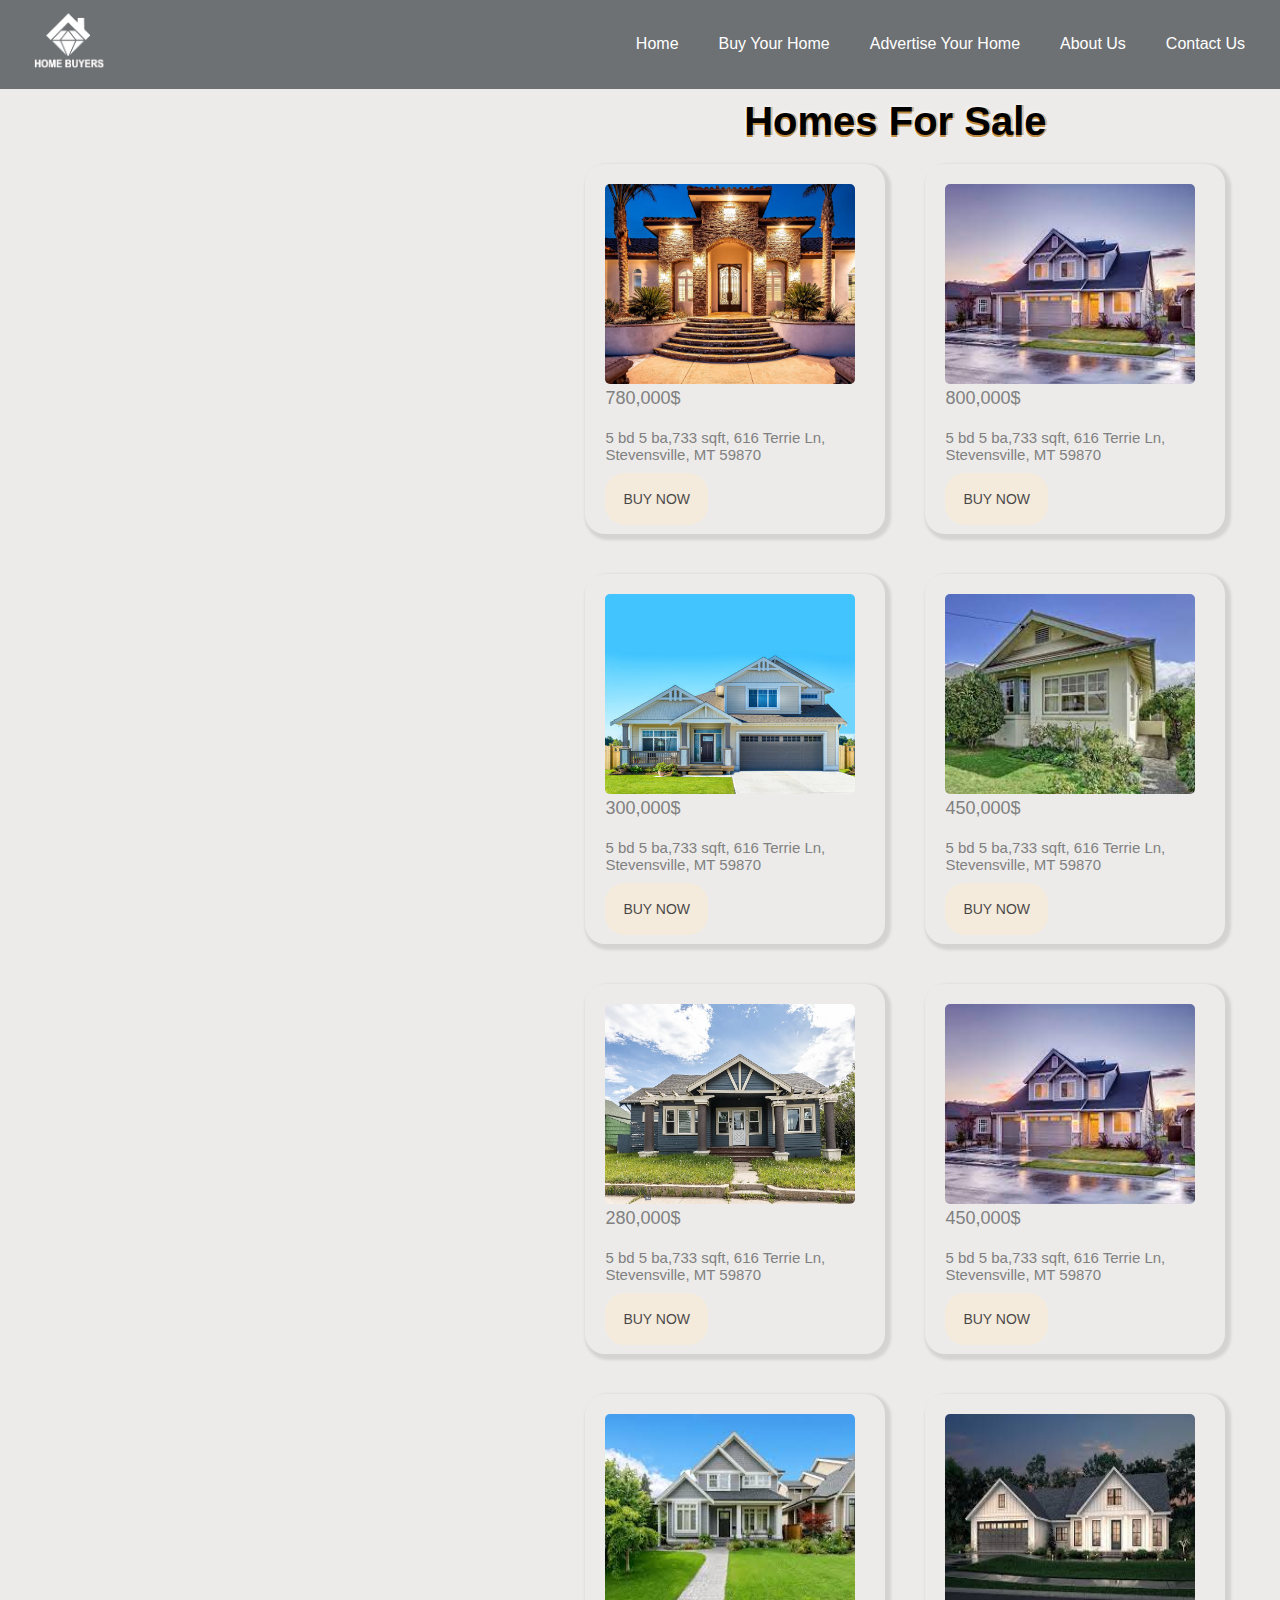
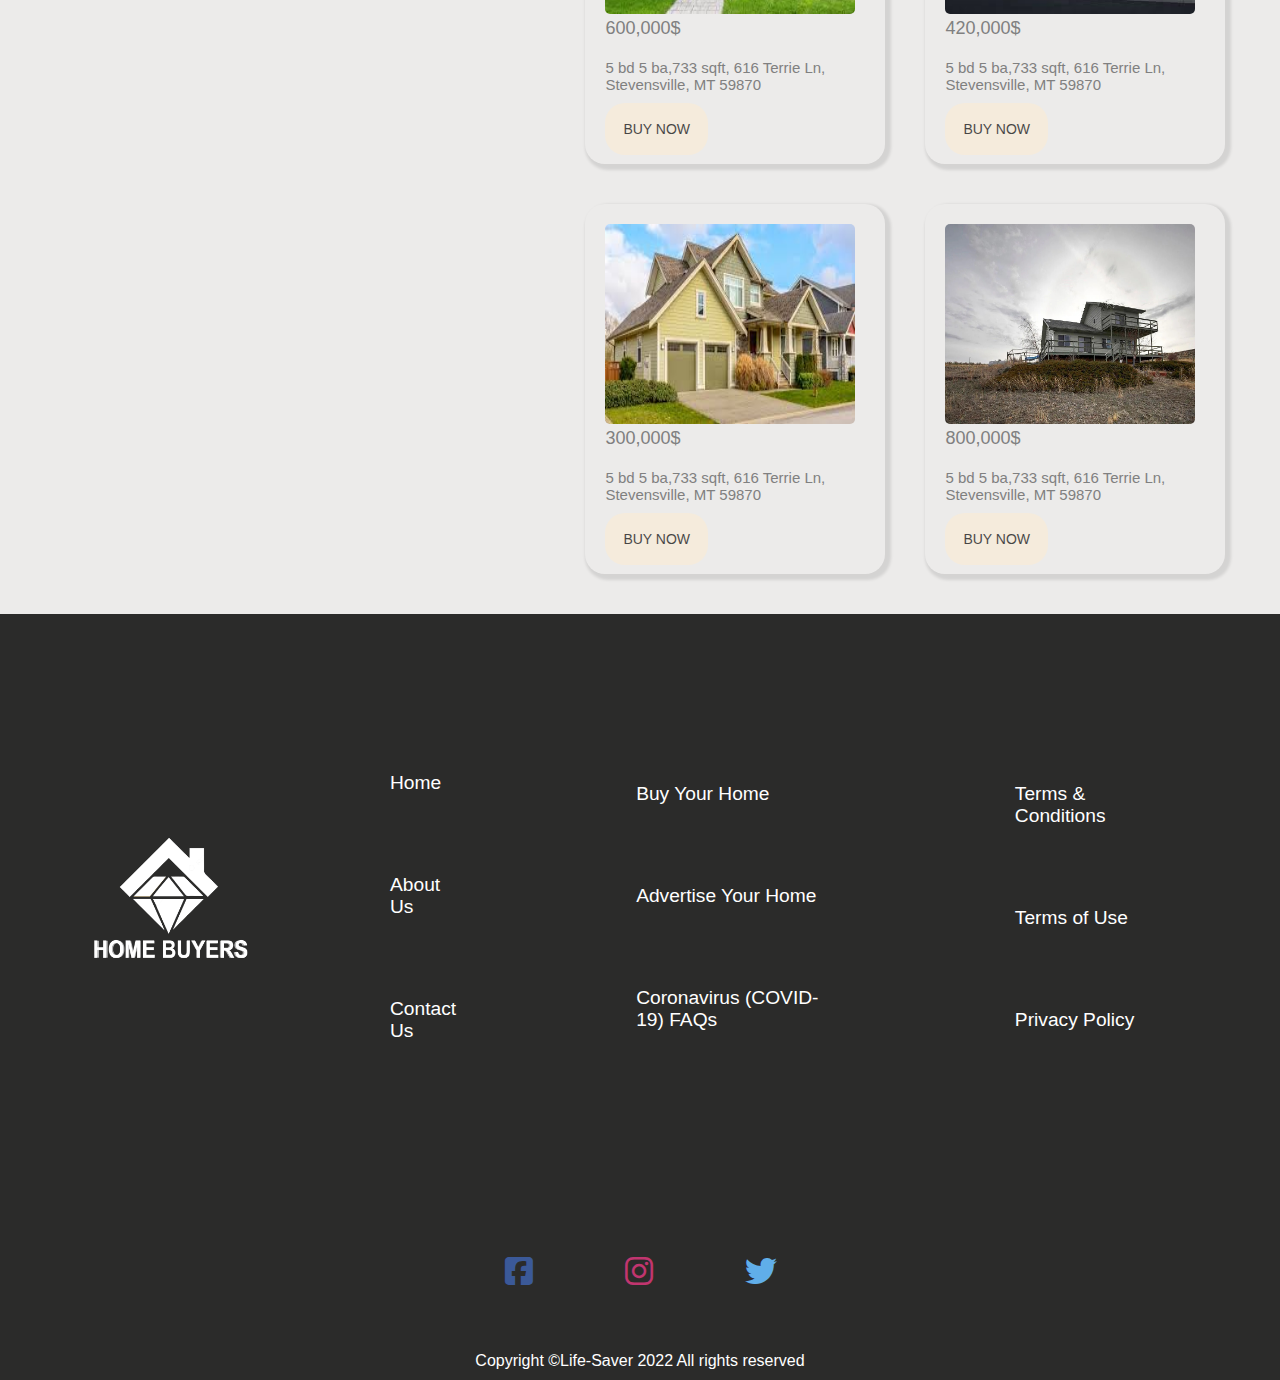
<file: html/buy.html>
<!DOCTYPE html>
<html lang="en">
<head>
    <meta charset="UTF-8">
    <meta http-equiv="X-UA-Compatible" content="IE=edge">
    <meta name="viewport" content="width=device-width, initial-scale=1.0">
    <link rel="stylesheet" href="../css/buy.css">
    <link rel="icon" type="image/x-icon" href="../images/meza3.png">
    <link rel="stylesheet" href="https://cdnjs.cloudflare.com/ajax/libs/font-awesome/6.2.0/css/all.min.css">
    <title>Buy Your Home</title>
    <style>

        
    </style>
</head>
<body>
   <nav>
      <img src="..\images/meza3.png" alt="Logo" class="logo">
      <ul>
          <li>
          <a href="index.html">Home</a>
          </li>
          <li>
              <a href="buy.html">Buy Your Home</a>
          </li>
          <li>
              <a href="sell.html">Advertise Your Home</a>
          </li>
          <li>
              <a href="about.html">About Us</a>
          </li>
          <li>
              <a href="contact.html">Contact Us</a>
          </li>
      </ul>
  </nav>
    <div class="page">
    <div class="map">
        <iframe src="https://www.google.com/maps/embed?pb=!1m18!1m12!1m3!1d423287.76507804816!2d-117.87034083304617!3d34.019862316535324!2m3!1f0!2f0!3f0!3m2!1i1024!2i768!4f13.1!3m3!1m2!1s0x80c2c75ddc27da13%3A0xe22fdf6f254608f4!2z2YTZiNizINij2YbYrNmE2YjYs9iMINmD2KfZhNmK2YHZiNix2YbZitin2Iwg2KfZhNmI2YTYp9mK2KfYqiDYp9mE2YXYqtit2K_YqQ!5e0!3m2!1sar!2seg!4v1676615284989!5m2!1sar!2seg" width="100%" height="1720" style="border:0;" allowfullscreen="" loading="lazy" referrerpolicy="no-referrer-when-downgrade"></iframe>
</div>
    <aside>
      <h1>Homes For Sale</h1>
        <div class="parent">
        
 <div class="cards">
    <img src="../images/59f9836de5adfe10954468afa1525eac-uncropped_scaled_within_1536_1152.jpg" class="img" id="house1">
    <p class="price"> 780,000$ </p>
    <p class="house-info">5 bd 5 ba,733 sqft, 616 Terrie Ln, Stevensville, MT 59870</p>
    <button>BUY NOW</button>
 </div>
 <div class="cards">
    <img src="../images/house6.jpg" class="img">
    <p class="price"> 800,000$ </p>
    <p class="house-info">5 bd 5 ba,733 sqft, 616 Terrie Ln, Stevensville, MT 59870</p>
    <button>BUY NOW</button>
 </div>
 <div class="cards">
    <img src="../images/house5.jpg" class="img">
    <p class="price"> 300,000$ </p>
    <p class="house-info">5 bd 5 ba,733 sqft, 616 Terrie Ln, Stevensville, MT 59870</p>
    <button>BUY NOW</button>
 </div>
 <div class="cards">
    <img src="../images/house4.jpg" class="img">
    <p class="price"> 450,000$ </p>
    <p class="house-info">5 bd 5 ba,733 sqft, 616 Terrie Ln, Stevensville, MT 59870</p>
    <button>BUY NOW</button>
 </div>
 <div class="cards">
   <img src="../images/9ef9d7c55081846104b7892126c8b8ce-uncropped_scaled_within_1536_1152.jpg" class="img" id="house2">
    <p class="price"> 280,000$ </p>
    <p class="house-info">5 bd 5 ba,733 sqft, 616 Terrie Ln, Stevensville, MT 59870</p>
    <button>BUY NOW</button>
 </div>
 <div class="cards">
    <img src="../images/house6.jpg" class="img">
    <p class="price"> 450,000$ </p>
    <p class="house-info">5 bd 5 ba,733 sqft, 616 Terrie Ln, Stevensville, MT 59870</p>
    <button>BUY NOW</button>
 </div>
 <div class="cards">
    <img src="../images/house7.jpg" class="img">
    <p class="price"> 600,000$ </p>
    <p class="house-info">5 bd 5 ba,733 sqft, 616 Terrie Ln, Stevensville, MT 59870</p>
    <button>BUY NOW</button>
 </div>
 <div class="cards">
    <img src="../images/house8.jpg" class="img">
    <p class="price"> 420,000$ </p>
    <p class="house-info">5 bd 5 ba,733 sqft, 616 Terrie Ln, Stevensville, MT 59870</p>
    <button>BUY NOW</button>
 </div>
 <div class="cards">
    <img src="../images/house9.jpg" class="img">
    <p class="price"> 300,000$ </p>
    <p class="house-info">5 bd 5 ba,733 sqft, 616 Terrie Ln, Stevensville, MT 59870</p>
    <button>BUY NOW</button>
 </div>
 <div class="cards">
   <img src="../images/7562da4cc8b7e6bb67835d6375929a0a-cc_ft_1536.jpg" class="img" id="house3">
    <p class="price"> 800,000$ </p>
    <p class="house-info">5 bd 5 ba,733 sqft, 616 Terrie Ln, Stevensville, MT 59870</p>
    <button>BUY NOW</button>
 </div>
        </div>
    </div>
    
    <footer>
      <div class="footer">
          <img src="../images/meza3.png" alt="" style="width: 250px;">
          <div>
          <a class="footer-text" href="#">
          <ul>
              <li>Home</li>
              <li>About Us</li>
              <li>Contact Us</li>
          </ul>
          </a>
      </div>
      <div>
          <a class="footer-text" href="#">
          <ul>
              <li>Buy Your Home</li>
              <li>Advertise Your Home</li>
              <li>Coronavirus (COVID-19) FAQs</li>
          </ul>
          </a>
      </div>
      <div>
          <a class="footer-text" href="#">
          <ul>
              <li>Terms & Conditions</li>
              <li>Terms of Use</li>
              <li>Privacy Policy</li>
          </ul>
          </a>
      </div>
      </div>
      <div class="socialMedia">
          <a href="#"><i class="fa-brands fa-square-facebook"></i></a>
          <a href="#"><i class="fa-brands fa-instagram"></i></a>
          <a href="#"><i class="fa-brands fa-twitter"></i></a>
      </div>
      <div class="copyright">
          <p>Copyright &copy;Life-Saver 2022 All rights reserved</p> 
      </div>
  </footer>
  
</body>

</html>
</file>
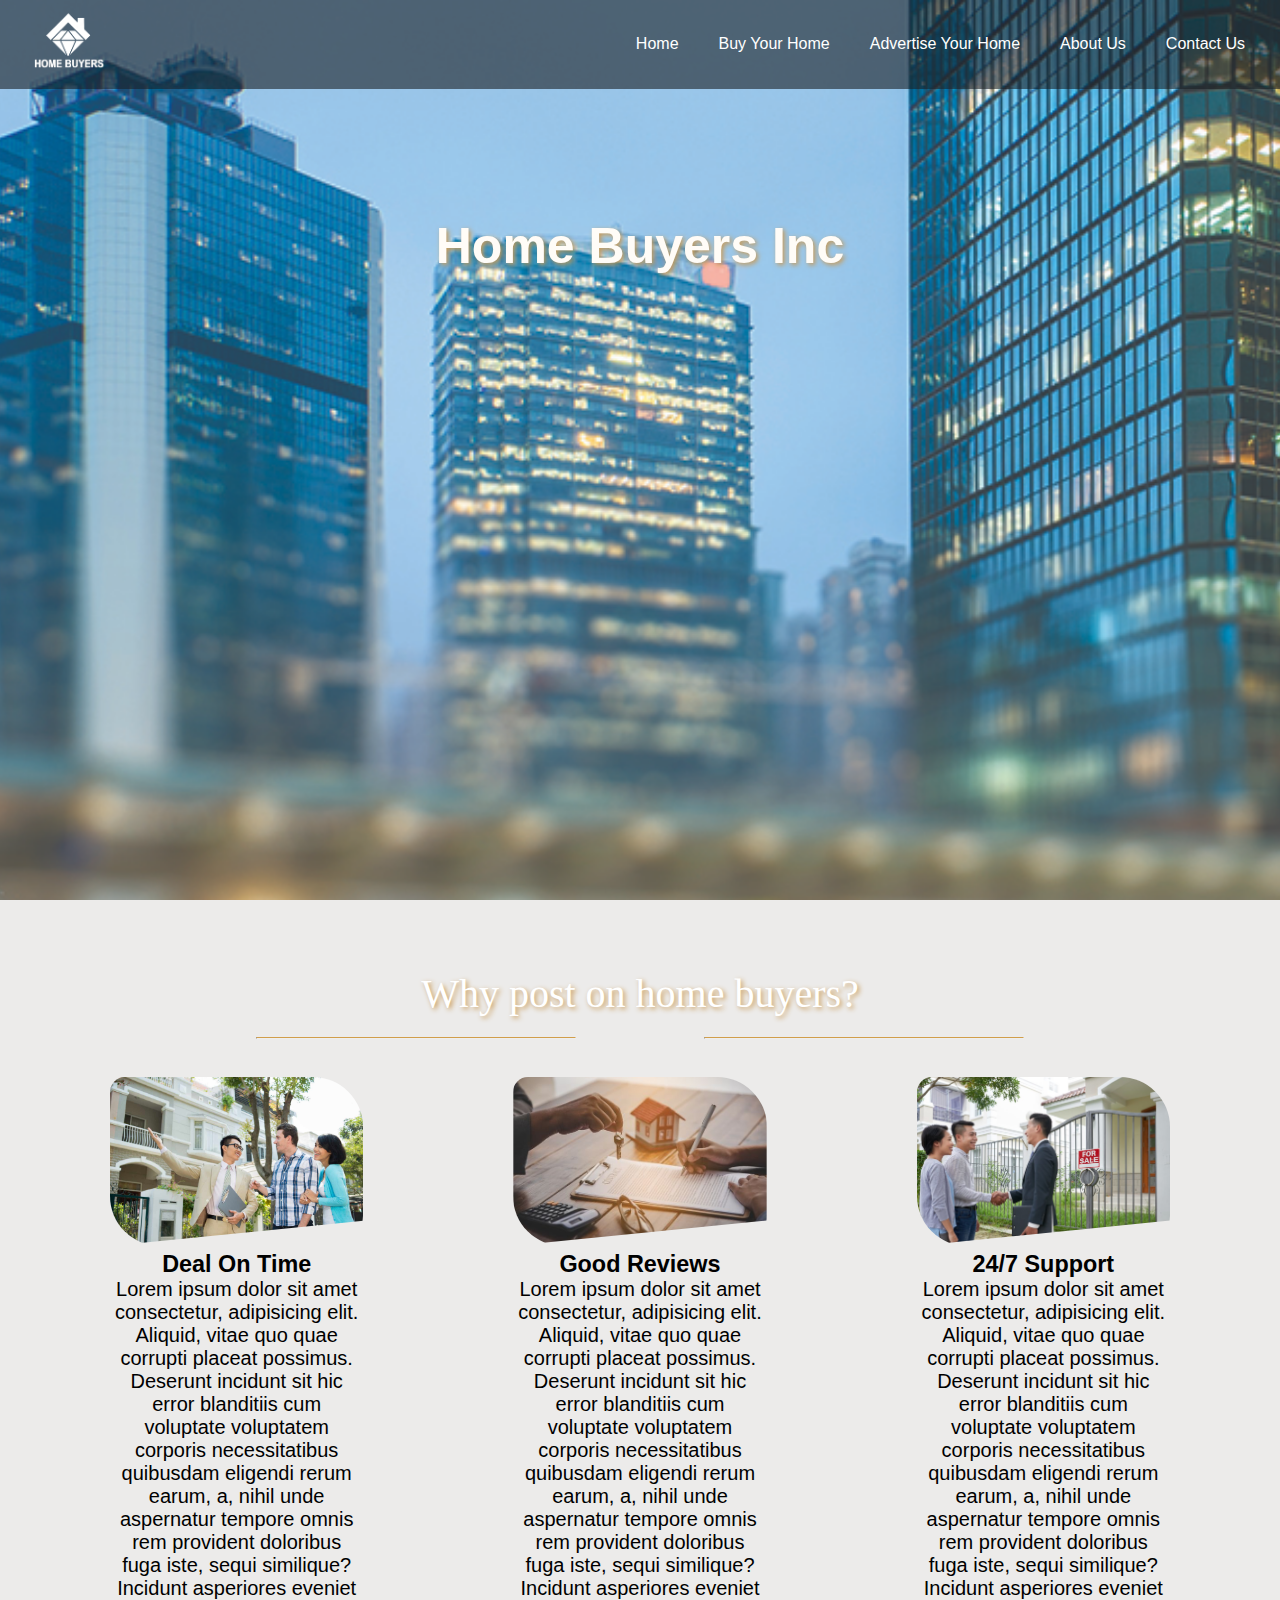
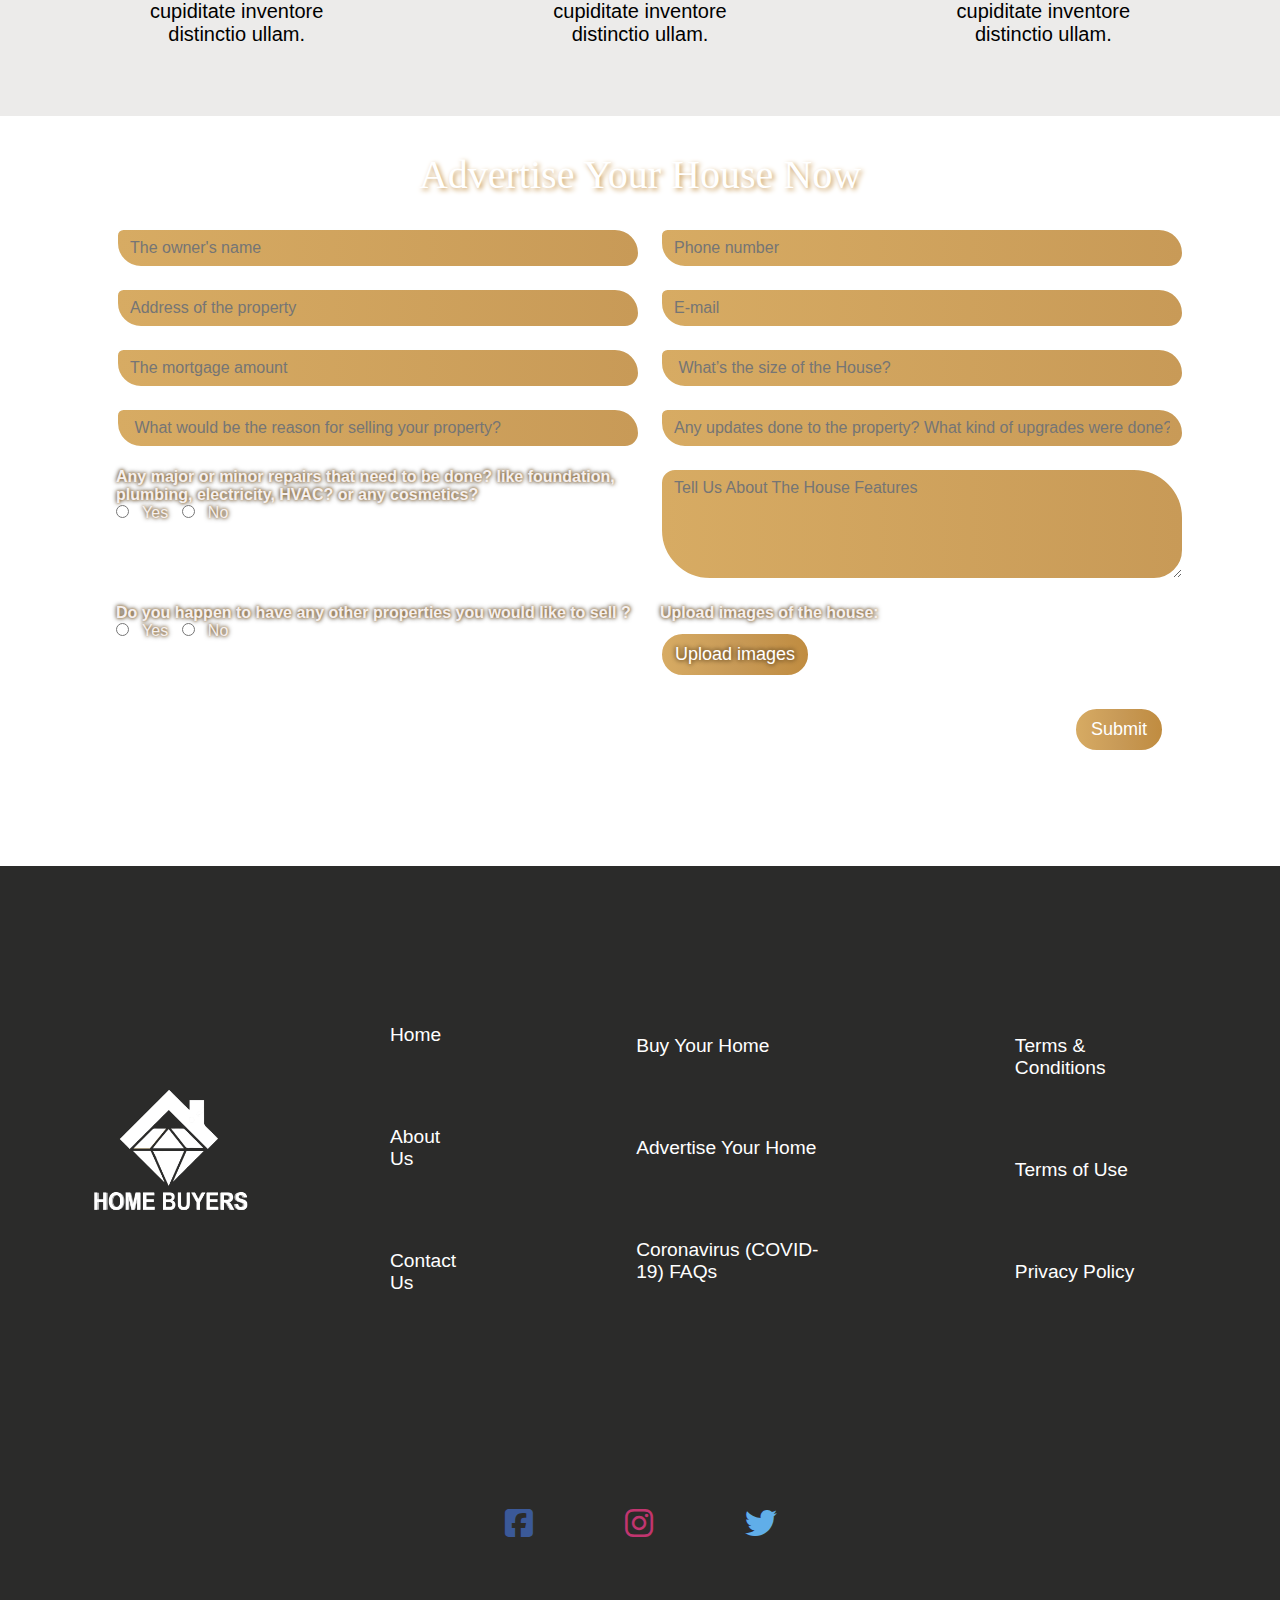
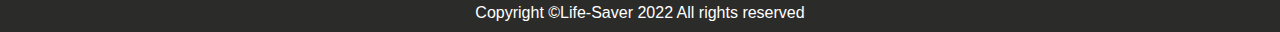
<file: html/sell.html>
<!DOCTYPE html>
<html lang="en">
<head>
    <meta charset="UTF-8">
    <meta http-equiv="X-UA-Compatible" content="IE=edge">
    <meta name="viewport" content="width=device-width, initial-scale=1.0">
    <link rel="icon" type="image/x-icon" href="../images/meza3.png">
    <link rel="stylesheet" href="../css/sell.css">
    <link rel="stylesheet" href="https://cdnjs.cloudflare.com/ajax/libs/font-awesome/6.2.0/css/all.min.css">
    <title>Home Buyers Inc</title>
</head>
<body>
    <!-- begining of the header section -->
    <section id="realtor">
        <nav>
            <img src="..\images/meza3.png" alt="Logo" class="logo">
            <ul>
                <li>
                <a href="index.html">Home</a>
                </li>
                <li>
                    <a href="buy.html">Buy Your Home</a>
                </li>
                <li>
                    <a href="sell.html">Advertise Your Home</a>
                </li>
                <li>
                    <a href="about.html">About Us</a>
                </li>
                <li>
                    <a href="contact.html">Contact Us</a>
                </li>
            </ul>
        </nav>
        <div class="header">
            <h2 class="animated"> </h2>
        </div>
    </section>
    <!-- ending of the header section -->
    <section id="sell">
        <div class="heading"> 
            <h2>Why post on home buyers?</h2>
        </div>
        <div class="hr">
            <hr class="one">
            <hr class="two">
        </div>
        <div class="cards">
        <div class="card2"> <img src="../images/selling-man1.jpg" width="100%"> 
           <h3> Deal On Time </h3>
           <p>Lorem ipsum dolor sit amet consectetur, adipisicing elit. Aliquid, vitae quo quae corrupti placeat possimus. Deserunt incidunt sit hic error blanditiis cum voluptate voluptatem corporis necessitatibus quibusdam eligendi rerum earum, a, nihil unde aspernatur tempore omnis rem provident doloribus fuga iste, sequi similique? Incidunt asperiores eveniet cupiditate inventore distinctio ullam. </p> 
        </div>
        <div class="card2"><img src="../images/selling-man3.jpg" width="100%">
           <h3> Good Reviews</h3>
           <p>Lorem ipsum dolor sit amet consectetur, adipisicing elit. Aliquid, vitae quo quae corrupti placeat possimus. Deserunt incidunt sit hic error blanditiis cum voluptate voluptatem corporis necessitatibus quibusdam eligendi rerum earum, a, nihil unde aspernatur tempore omnis rem provident doloribus fuga iste, sequi similique? Incidunt asperiores eveniet cupiditate inventore distinctio ullam. </p> 
        </div>
        <div class="card2"><img src="../images/selling-man2.jpg" width="100%">
            <h3>24/7 Support</h3>
        <p>Lorem ipsum dolor sit amet consectetur, adipisicing elit. Aliquid, vitae quo quae corrupti placeat possimus. Deserunt incidunt sit hic error blanditiis cum voluptate voluptatem corporis necessitatibus quibusdam eligendi rerum earum, a, nihil unde aspernatur tempore omnis rem provident doloribus fuga iste, sequi similique? Incidunt asperiores eveniet cupiditate inventore distinctio ullam. </p> 
        </div>
    </div>
</section>
<form class="form">
    <div class="container">
        <div class="heading"> 
            <h2>Advertise Your House Now</h2>
        </div>
        <div class="row">
            <div class="flex  my-3">
                <input placeholder="The owner's name" required type="text" class="form-control">
            </div>
            <div class="flex  my-3">
                <input placeholder="Phone number" required type="number" class="form-control">
            </div>
            <div class="flex  my-3">
                <input placeholder="Address of the property" required type="text" class="form-control">
            </div>
            <div class="flex  my-3">
                <input placeholder="E-mail" required type="email" class="form-control">
            </div>
           
            <div class="flex  my-3">
                <input placeholder="The mortgage amount"  type="number" class="form-control">
            </div>
            <div class="flex  my-3">
                <input placeholder=" What’s the size of the House?" required type="text" class="form-control">
            </div>
            <div class="flex  my-3">
                <input placeholder=" What would be the reason for selling your property?"  type="text" class="form-control">
            </div>
            <div class="flex  my-3">
                <input placeholder="Any updates done to the property? What kind of upgrades were done?"  type="text" class="form-control">
            </div>
            
            <div class="flex  my-3 text">
                <h4> Any major or minor repairs that need to be done? like foundation, plumbing, electricity, HVAC? or any
                    cosmetics?
                    </h4>
                <input type="radio" id="Yes" name="choice" value="Yes">
                 <label for="yes">Yes</label>
                 <input type="radio" id="no" name="choice" value="No">
                 <label for="No">No</label>
            </div>
            <div class="flex  my-3">
            <textarea placeholder="Tell Us About The House Features" required rows="4" class="form-control"></textarea>
        </div>
        <div class="flex  my-3 text ">
            <h4>Do you happen to have any other properties you would like to sell ?</h4>
            <input type="radio" id="Yes" name="choices" value="Yes">
                 <label for="yes">Yes</label>
                 <input type="radio" id="no" name="choices" value="No">
                 <label for="No">No</label>
        </div>
        <div class="flex  my-3 text">
            <form action="upload.php" method="post" enctype="multipart/form-data">
                <h4>Upload images of the house:</h4>
                <input type="file" id="actual-btn" hidden>
                <label class="upload" for="actual-btn">Upload images</label>
              </form>
            </div>
        </div>
        <div>
            <input type="submit" class="btn3"></input>
        </div>
    </div>
</form>
<footer>
    <div class="footer">
        <img src="../images/meza3.png" alt="" style="width: 250px;">
        <div>
        <a class="footer-text" href="#">
        <ul>
            <li>Home</li>
            <li>About Us</li>
            <li>Contact Us</li>
        </ul>
        </a>
    </div>
    <div>
        <a class="footer-text" href="#">
        <ul>
            <li>Buy Your Home</li>
            <li>Advertise Your Home</li>
            <li>Coronavirus (COVID-19) FAQs</li>
        </ul>
        </a>
    </div>
    <div>
        <a class="footer-text" href="#">
        <ul>
            <li>Terms & Conditions</li>
            <li>Terms of Use</li>
            <li>Privacy Policy</li>
        </ul>
        </a>
    </div>
    </div>
    <div class="socialMedia">
        <a href="#"><i class="fa-brands fa-square-facebook"></i></a>
        <a href="#"><i class="fa-brands fa-instagram"></i></a>
        <a href="#"><i class="fa-brands fa-twitter"></i></a>
    </div>
    <div class="copyright">
        <p>Copyright &copy;Life-Saver 2022 All rights reserved</p> 
    </div>
</footer>
</body>
</html>
</file>
<file: css/buy.css>
*{
    font-family: 'Open Sans', sans-serif;
    font-family: 'Tajawal', sans-serif;
    margin: 0;
    padding: 0;
    box-sizing: border-box;
}

body{
    background-color: #ecebea;
}

h1{
    text-align: center;
    text-shadow: 0 2px #c08c40, 0 0 5px #ffffff,2px 0px #be9f71;
    font-size: 40px;
}

/* navbar */

nav{
    background-color: rgba(27,31,37,.6);
    display: flex;
    justify-content: space-between;
    padding: 0 15px;
    width: 100%;
}


a{
    text-decoration: none;
    color: white;
    padding: 15px 20px;
    transition: all 0.7s;
}
a:hover {
    color: #d19e4b;
    cursor: default;
}

ul{
    display: flex;
    flex-wrap: wrap;
    justify-content: space-between;
    align-items: center;
    list-style: none;
}

.logo{
    width: 7rem;
}

/* house cards */

.cards{
    display:grid;
    grid-template-columns: repeat(2,1fr);
    box-shadow: 3px 3px 3px 3px rgba(0, 0, 0, 0.1);
    display: inline-block;
    margin: 20px;
    padding: 20px 20px 20px 20px;
    height: 370px;
    width: 300px;
    border-radius: 20px;
     
}

.img{
  height: 200px;
  width: 250px;
  border-radius: 5px;
  }
  
  
  .price{
  color: gray;
  font-size: 18px;
  padding-bottom: 10px;
  }
  
  .house-info{
    padding: 10px 0 10px;
    color: gray;
    font-size: 15px;
  }
  
  .cards button{
  background-color:antiquewhite;
  color:#000;
  padding:18px;
  border: transparent;
  border-radius: 20px;
  font-family: 'Raleway', sans-serif;
  font-size: 14px; 
  cursor: pointer;
  opacity: 0.7;
  transition: 0.6s;
  }
  
  .cards button:hover{
    opacity: 1;
  }

.cards:hover{
  box-shadow: 0 5px 25px rgba(1, 1, 1, 15%);
  transition: ease-in 0.8s;
}
.page{
display : grid;
grid-template-columns: repeat(14,1fr);
grid-template-areas: "map map map map map map map map map map map map parent parent";
margin: 10px;
width: 100%;
}
.parent{

    display: grid;
    grid-template-columns: repeat(2,1fr); 
    grid-area: parent;
    margin-left:20px; 
  }  

  /* map */

.map{
grid-area: map;
}



/* footer */

footer{
    background-color: #2b2b2a;
    background-image: url();
    width: 100%;
    margin-top: 20px;
  }
  .footer{
    display: flex;
    align-items: center;
    justify-content: space-evenly;
    padding: 50px;
  }
  .footer ul{
    padding: 50px;
  }
  .footer li{
    padding: 40px;
    color:white;
    list-style: none;
    transition: 1s;
    font-size: larger;
  }
  .footer li:hover{
    color: #d19e4b;
  }
  .footer-text{
    text-decoration: none;
  }
  .socialMedia{
    display: flex;
    justify-content: center;
    margin-right: 30px;
  }
  .socialMedia .fa-brands{
    padding: 40px;
    width: 60px;
    font-size: xx-large;
    
  }
  .fa-square-facebook{
    color: #3B5998;
  }
  .fa-instagram{
    color: #c1356f;
  }
  .fa-twitter{
    color:#60aee9;
  }
  .copyright p{
    text-align: center;
    padding: 10px;
    color: white;
  }
</file>
<file: css/sell.css>
*{
    font-family: 'Open Sans', sans-serif;
    font-family: 'Tajawal', sans-serif;
    margin: 0;
    padding: 0;
    box-sizing: border-box;
  }
#realtor{
    background-image: url(../images/background.jpg);
    width: 100%;
    height: 100vh;
    display: inline-block;
    align-items: center;
    margin-top: 0px;
    background-size: cover;
    background-position: center;
    background-attachment: fixed;
}
.header {
  text-align: center;
  margin-top: 10%;
  color: #fffcf7;
  text-shadow: 0 3px #c08c40, 0 0 5px #000000,2px 0px #be9f71;
  
}

nav{
  background-color: rgba(27,31,37,.6);
  display: flex;
  justify-content: space-between;
  padding: 0 15px;
  width: 100%;
}


a{
  text-decoration: none;
  color: white;
  padding: 15px 20px;
  transition: color 0.7s;
}
a:hover {
  color: #d19e4b;
  
}

ul{
  display: flex;
  flex-wrap: wrap;
  justify-content: space-between;
  align-items: center;
  list-style: none;
}

.logo{
  width: 7rem;
}

.header h2 {
  font-size: 50px;
}

#realtor .animated::after {
  text-shadow: 2px 2px 5px #c89a57;
  content: " Home Buyers Inc";
  animation: typing 2.5s;
  animation-iteration-count: 4;
}

@keyframes typing {
  0% {
      content: " ";
  }

  10% {
      content: " H|";
  }

  15% {
      content: " Ho|";
  }

  25% {
      content: " Hom|";
  }

  30% {
      content: "Home|";
  }

  40% {
      content: "Home |";
  }

  45% {
      content: "Home B|";
  }

  55% {
      content: "Home Bu|";
  }

  60% {
      content: "Home Buy|";
  }

  70% {
      content: " Home Buye|";
  }

  75% {
      content: "Home Buyer|";
  }

  80% {
      content: "Home Buyers|";
  }

  85% {
      content: "Home Buyers |";
  }

  90% {
      content: "Home Buyers I|";
  }

  95% {
      content: "Home Buyers In|";
  }

  100% {
      content: "Home Buyers Inc";
  }
}

#sell{
  width: 100%;
  background-color: #ecebea;
  margin-left: auto;
  margin-right: auto;
  padding: 50px;
}
.heading{
  text-align: center;
  font-size: 30px;
  margin: 20px;
  color: #fffcf7;
  text-shadow: -1px 0 #be9f71, 1px 0 #0d0b08, 0 -1px #7d6f5b;
}

.heading h2{
  font-family: 'Lora', serif;
  font-weight: 500;
  font-size: 40px;
  color: white;
  text-shadow: 2px 2px 5px #c89a57;
}

.hr {
  padding-bottom: 20px;
}

hr {
  border-top: 1px solid #d19e4b;
}

.one{
  position: absolute;
  left: 20%;
  width: 25%;
}

.two{
  position: absolute;
  right: 20%;
  width: 25%;
}

.cards{
  display: grid;
  grid-template-columns: repeat(9 , auto);
  grid-template-rows: repeat(1 , auto);
  gap: 30px;
  
}
.card2:hover{
  box-shadow: 0 5px 25px rgba(1, 1, 1, 15%);
  transition: ease-in 0.8s;
}

.cards div{
  font-size: 20px;
  text-align: center;
  color: #000;
  border-radius: 15px 50px 30px;
  padding: 20px;
  margin: 0px 40px;

}
.cards img{
  clip-path: polygon(0 0,100% 0, 100% 85%, 0 100%);
  border-radius: 15px 50px 30px;


}
.card2{
  grid-column: span 3;           
}

.form{
  display: inline-block;
  background-image: url(../images/homes.jpg);
  width: 100%;
  height: 750px;
  align-items: center;
  background-size: cover;
  background-position: center;
  background-attachment: fixed;
}
.container {
    width: 85%;
    margin: auto;
    padding-top: 15px; 
}
.row{
  display: flex;
  flex-wrap:wrap ;
}

.flex{
  width:50%;  
  padding-left:20px ;
}
.my-3{
  margin: 10px 0;
}

.form-control{
  width: 100%;
  padding: 6px 12px;
  font-size: 16px;
  line-height: 1.5;
  color: #212529;
  background-image: linear-gradient(to right , #d7ab63, #c89a57  );
  border: 2px solid #feffff;
  border-radius: 15px 50px 30px;
}

.upload{
  width: 150px;
  text-align: center;
  display: inline-block;
  background-image: linear-gradient(to right , #d7ab63, #c89a57  , #c08c40  );
  border: solid 2px;
  border-radius: 100px;
  font-size: 18px;
  color: white;
  transition: all 1s;
  padding: 10px;
  margin-top: 10px;
}

.upload:hover{
  background-color: #fdfbf8;
  color: #000000;
  cursor: pointer;
}

.text{
  text-shadow: 0 0 3px #c08c40, 0 0 5px #000000;
  color: #f5f0f0;
}

.btn3 {
  width: 90px;
  text-align: center;
  float: right;
  background-image: linear-gradient(to right , #d7ab63, #c89a57  , #c08c40  );
  border: solid 2px;
  border-radius: 100px;
  font-size: 18px;
  color: white;
  transition: all 1s;
  padding: 10px;
  margin: 20px;
}

.btn3:hover {
  background-color: #fdfbf8;
  color: #000000;
  cursor: pointer;
}

footer{
  background-color: #2b2b2a;
  background-image: url();
  width: 100%;
}
.footer{
  display: flex;
  align-items: center;
  justify-content: space-evenly;
  padding: 50px;
}
.footer ul{
  padding: 50px;
}
.footer li{
  padding: 40px;
  color:white;
  list-style: none;
  transition: 1s;
  font-size: larger;
}
.footer li:hover{
  color: #d19e4b;
}
.footer-text{
  text-decoration: none;
}
.socialMedia{
  display: flex;
  justify-content: center;
  margin-right: 30px;
}
.socialMedia .fa-brands{
  padding: 40px;
  width: 60px;
  font-size: xx-large;
}
.fa-square-facebook{
  color: #3B5998;
}
.fa-instagram{
  color: #c1356f;
}
.fa-twitter{
  color:#60aee9;
}
.copyright p{
  text-align: center;
  padding: 10px;
  color: white;
}
</file>
